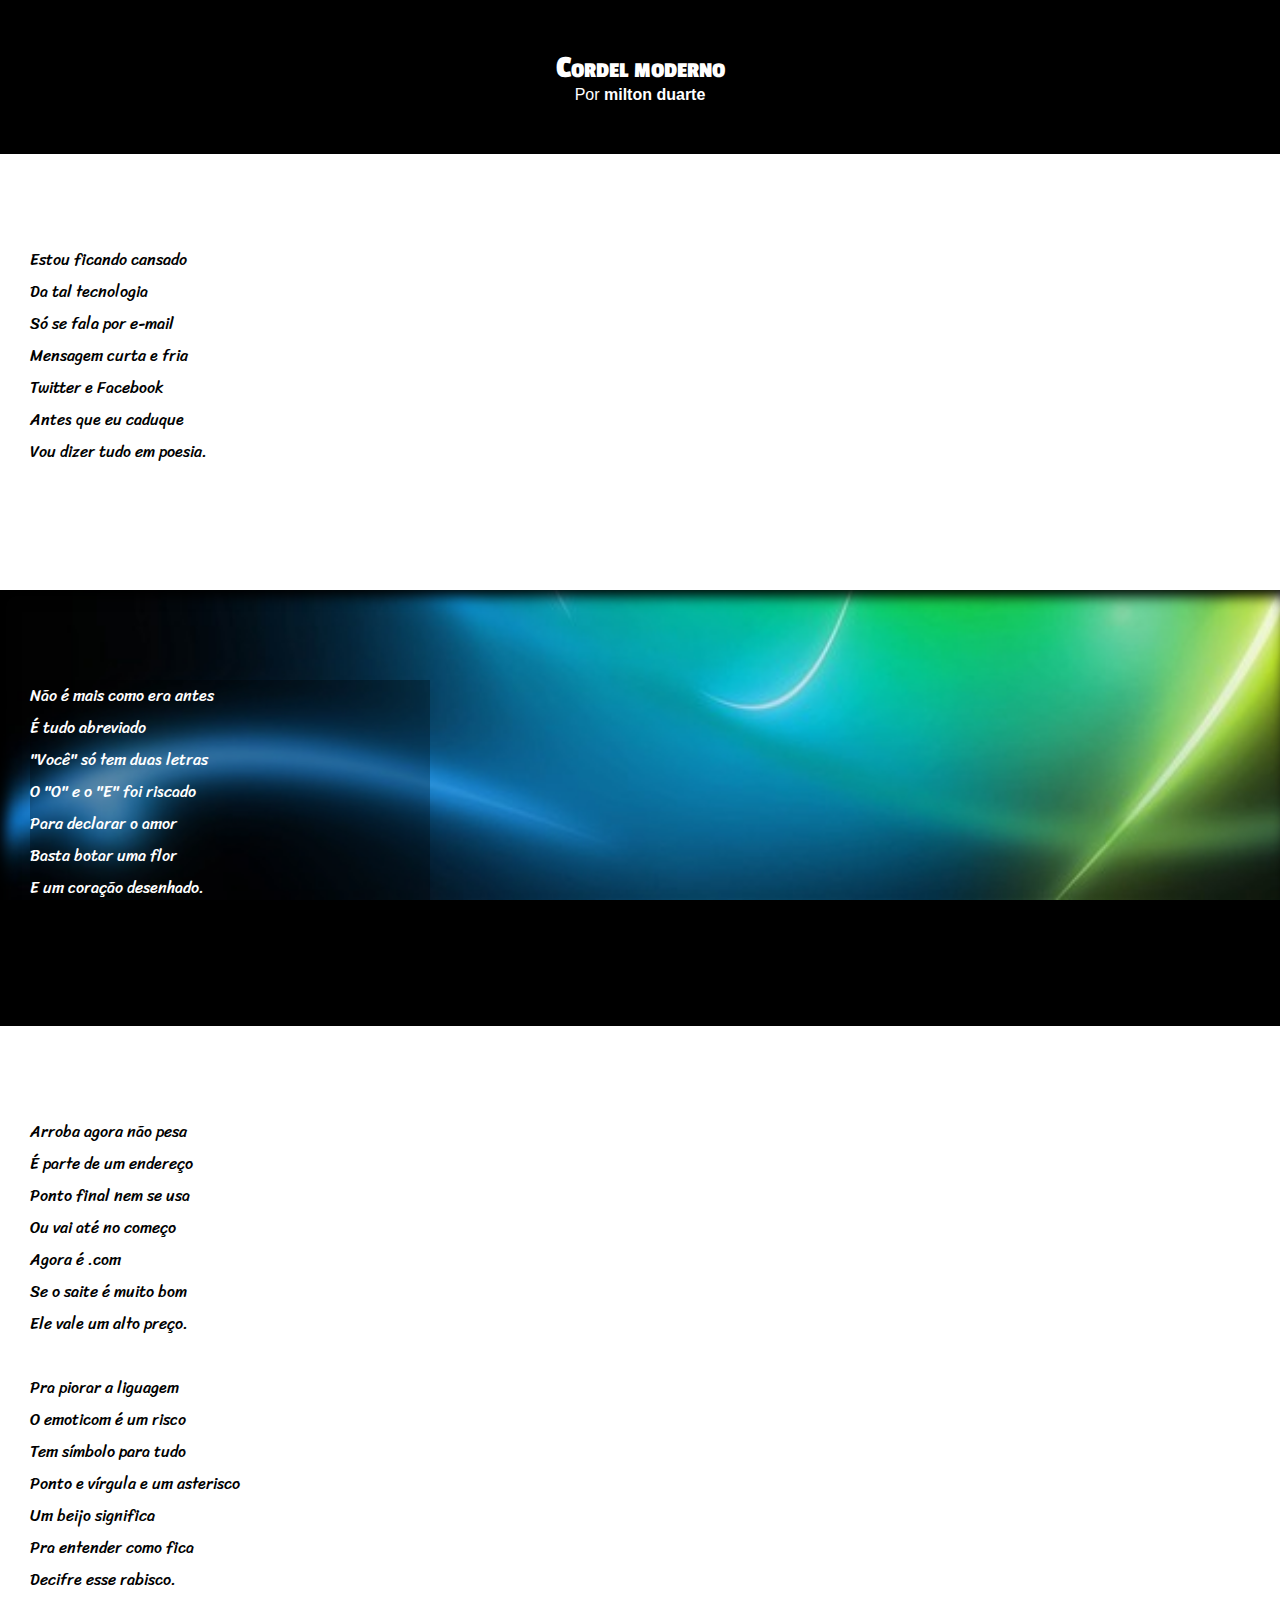
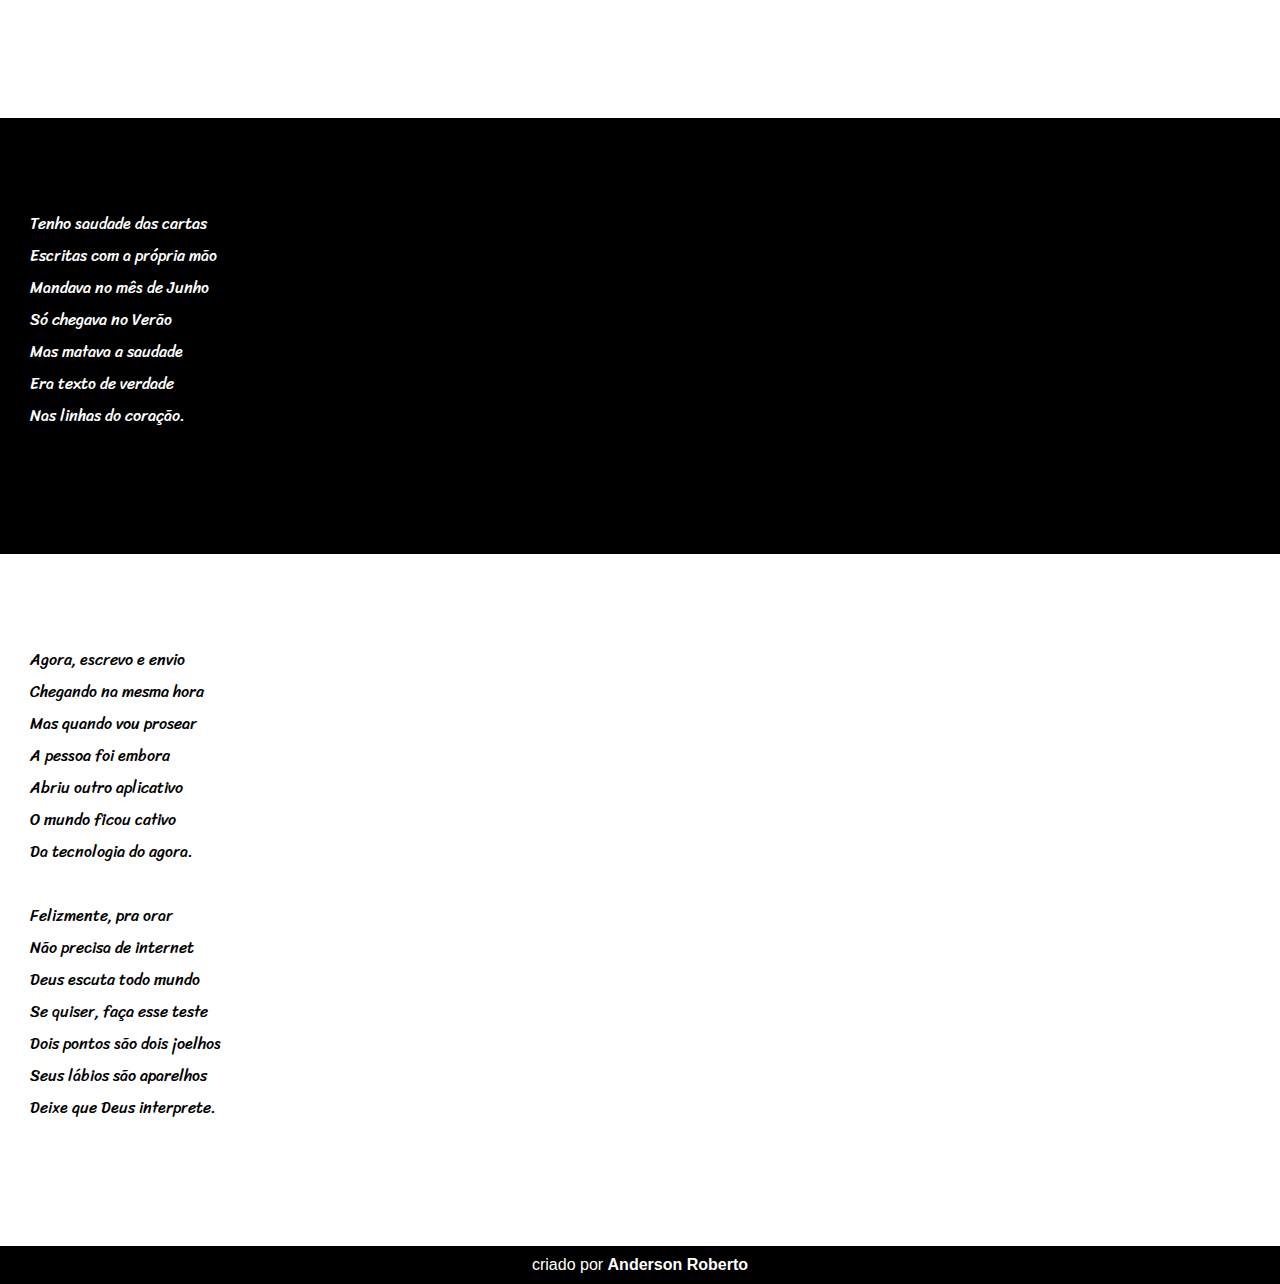
<file: desafios/d012/index.html>
<!DOCTYPE html>
<html lang="pt-br">
<head>
    <meta charset="UTF-8">
    <meta name="viewport" content="width=device-width, initial-scale=1.0">
    <title>Cordel Moderno</title>
    <link rel="stylesheet" href="estilo/style.css">
</head>
<body>

    <header>
        <h1>Cordel moderno</h1>
        <p>
            Por <a href="https://www.recantodasletras.com.br/poesias/3186743" target="_blank">milton duarte</a>
        </p>
    </header>
    <main>

        <section class="normal">
            <p>
                Estou ficando cansado <br>
                Da tal tecnologia <br>
                Só se fala por e-mail <br>
                Mensagem curta e fria <br>
                Twitter e Facebook <br>
                Antes que eu caduque <br>
                Vou dizer tudo em poesia.
            </p>
        </section>
    
        <section class="imagem" id="img01">
            <p>
                Não é mais como era antes <br>
                É tudo abreviado <br>
                "Você" só tem duas letras <br>
                O "O" e o "E" foi riscado <br>
                Para declarar o amor <br>
                Basta botar uma flor <br>
                E um coração desenhado.
            </p>
        </section>        

        <section class="normal">
            <p>
                Arroba agora não pesa <br>
                É parte de um endereço <br>
                Ponto final nem se usa <br>
                Ou vai até no começo <br>
                Agora é .com <br>
                Se o saite é muito bom <br>
                Ele vale um alto preço.
            </p>

            <p>
                Pra piorar a liguagem <br>
                O emoticom é um risco <br>
                Tem símbolo para tudo <br>
                Ponto e vírgula e um asterisco <br>
                Um beijo significa <br>
                Pra entender como fica <br>
                Decifre esse rabisco.
            </p>
        </section>        

        <section class="imagem" id="img02">
            <p>
                Tenho saudade das cartas <br>
                Escritas com a própria mão <br>
                Mandava no mês de Junho <br>
                Só chegava no Verão <br>
                Mas matava a saudade <br>
                Era texto de verdade <br>
                Nas linhas do coração.
            </p>
        </section>        

        <section class="normal">
            <p>
                Agora, escrevo e envio <br>
                Chegando na mesma hora <br>
                Mas quando vou prosear <br>
                A pessoa foi embora <br>
                Abriu outro aplicativo <br>
                O mundo ficou cativo <br>
                Da tecnologia do agora.
            </p>

            <p>
                Felizmente, pra orar <br>
                Não precisa de internet <br>
                Deus escuta todo mundo <br>
                Se quiser, faça esse teste <br>
                Dois pontos são dois joelhos <br>
                Seus lábios são aparelhos <br>
                Deixe que Deus interprete.
            </p>
        </section>

    </main>
    <footer>
        criado por <a href="https://github.com/anderson190593" target="_blank">Anderson Roberto</a>
    </footer>
    
</body>
</html>
</file>
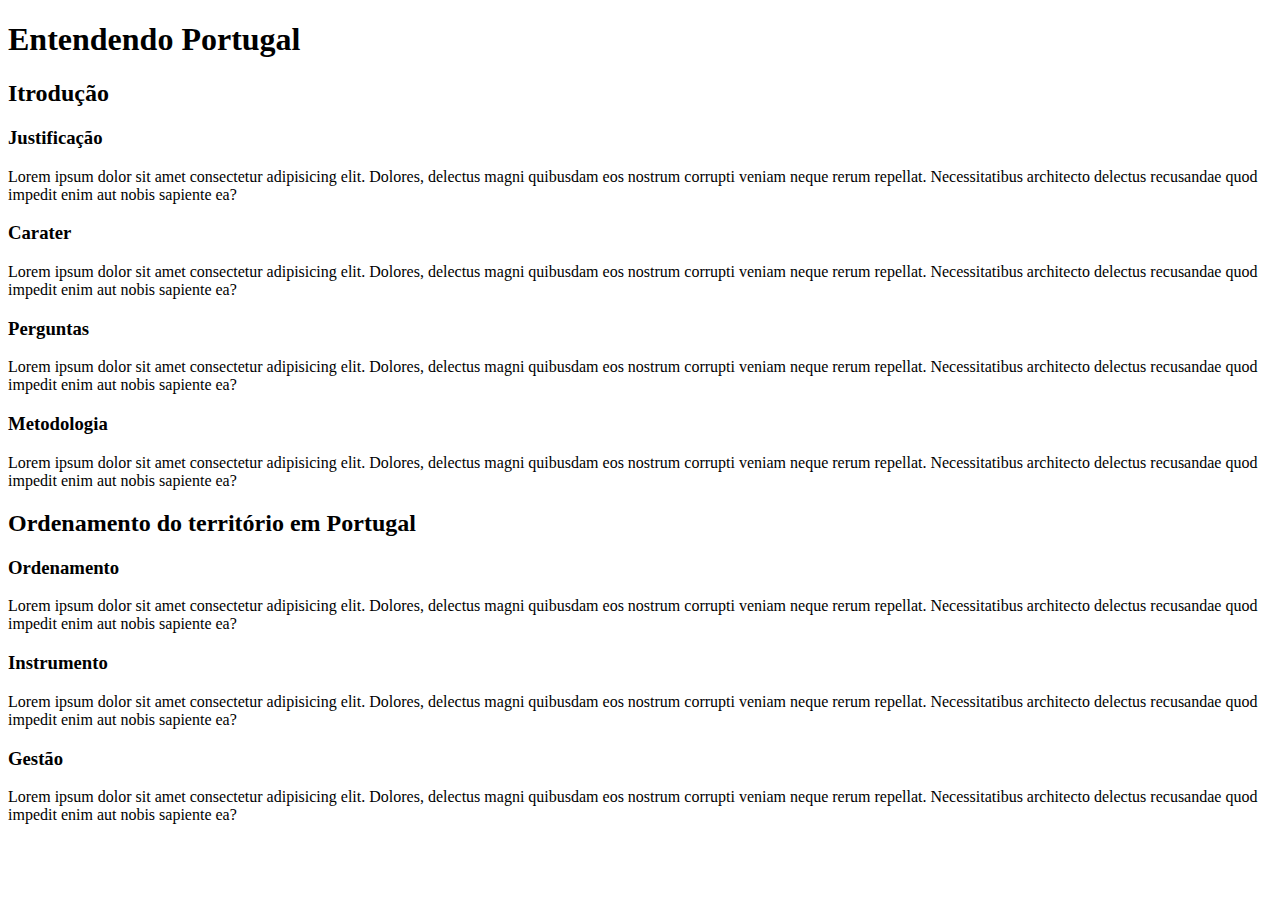
<file: exercicios/ex001/index.html>
<!DOCTYPE html>
<html lang="pt-br">
<head>
    <meta charset="UTF-8">
    <meta name="viewport" content="width=device-width, initial-scale=1.0">
    <title>herarquia de titulos</title>
</head>
<body>
    <h1>Entendendo Portugal</h1>
    <h2>Itrodução</h2>
    <h3>Justificação</h3>
    <p>Lorem ipsum dolor sit amet consectetur adipisicing elit. Dolores, delectus magni quibusdam eos nostrum corrupti veniam neque rerum repellat. Necessitatibus architecto delectus recusandae quod impedit enim aut nobis sapiente ea?</p>
    <h3>Carater</h3>
    <p>Lorem ipsum dolor sit amet consectetur adipisicing elit. Dolores, delectus magni quibusdam eos nostrum corrupti veniam neque rerum repellat. Necessitatibus architecto delectus recusandae quod impedit enim aut nobis sapiente ea?</p>
    <h3>Perguntas</h3>
    <p>Lorem ipsum dolor sit amet consectetur adipisicing elit. Dolores, delectus magni quibusdam eos nostrum corrupti veniam neque rerum repellat. Necessitatibus architecto delectus recusandae quod impedit enim aut nobis sapiente ea?</p>
    <h3>Metodologia</h3>
    <p>Lorem ipsum dolor sit amet consectetur adipisicing elit. Dolores, delectus magni quibusdam eos nostrum corrupti veniam neque rerum repellat. Necessitatibus architecto delectus recusandae quod impedit enim aut nobis sapiente ea?</p>
    <h2>Ordenamento do território em Portugal</h2>
    <h3>Ordenamento</h3>
    <p>Lorem ipsum dolor sit amet consectetur adipisicing elit. Dolores, delectus magni quibusdam eos nostrum corrupti veniam neque rerum repellat. Necessitatibus architecto delectus recusandae quod impedit enim aut nobis sapiente ea?</p>
    <h3>Instrumento</h3>
    <p>Lorem ipsum dolor sit amet consectetur adipisicing elit. Dolores, delectus magni quibusdam eos nostrum corrupti veniam neque rerum repellat. Necessitatibus architecto delectus recusandae quod impedit enim aut nobis sapiente ea?</p>
    <h3>Gestão</h3>
    <p>Lorem ipsum dolor sit amet consectetur adipisicing elit. Dolores, delectus magni quibusdam eos nostrum corrupti veniam neque rerum repellat. Necessitatibus architecto delectus recusandae quod impedit enim aut nobis sapiente ea?</p>
</body>
</html>
</file>
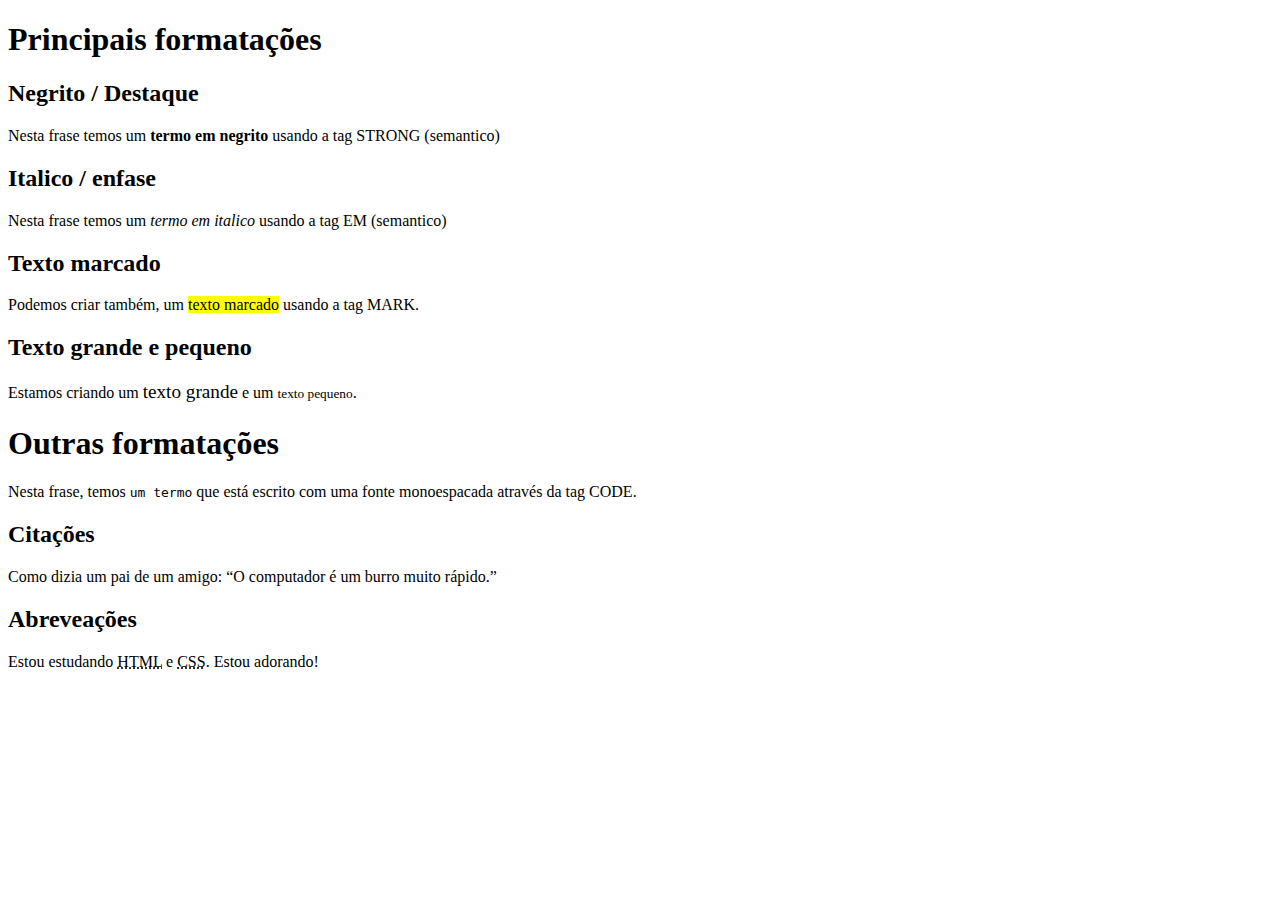
<file: exercicios/ex008/index.html>
<!DOCTYPE html>
<html lang="pt-br">
<head>
    <meta charset="UTF-8">
    <meta name="viewport" content="width=device-width, initial-scale=1.0">
    <title>Formação de textos</title>
</head>
<body>
    <!-- Exercício 8 -->
    <h1>Principais formatações</h1>
    <h2>Negrito / Destaque</h2>
        <p>Nesta frase temos um <strong>termo em negrito</strong> usando a tag STRONG (semantico)</p>
    <h2>Italico / enfase</h2>
        <p>Nesta frase temos um <em>termo em italico</em> usando a tag EM (semantico)</p>
    <h2>Texto marcado</h2>
        <p>Podemos criar também, um <mark>texto marcado</mark> usando a tag MARK.</p>
    <h2>Texto grande e pequeno</h2>
        <p>Estamos criando um <big>texto grande</big> e um <small>texto pequeno</small>.</p>
    
    <!-- Exercício 9 -->
    <h1>Outras formatações</h1>
    <p>Nesta frase, temos <code>um termo</code> que está escrito com uma fonte monoespacada através da tag CODE.</p>
    <h2>Citações</h2>
    <p>Como dizia um pai de um amigo: <q>O computador é um burro muito rápido.</q></p>
    <h2>Abreveações</h2>
    <p>Estou estudando <abbr title="Hyper Text Markup Language">HTML</abbr> e <abbr title="Cascading Style Sheets">CSS</abbr>. Estou adorando!</p>
</body>
</html>
</file>
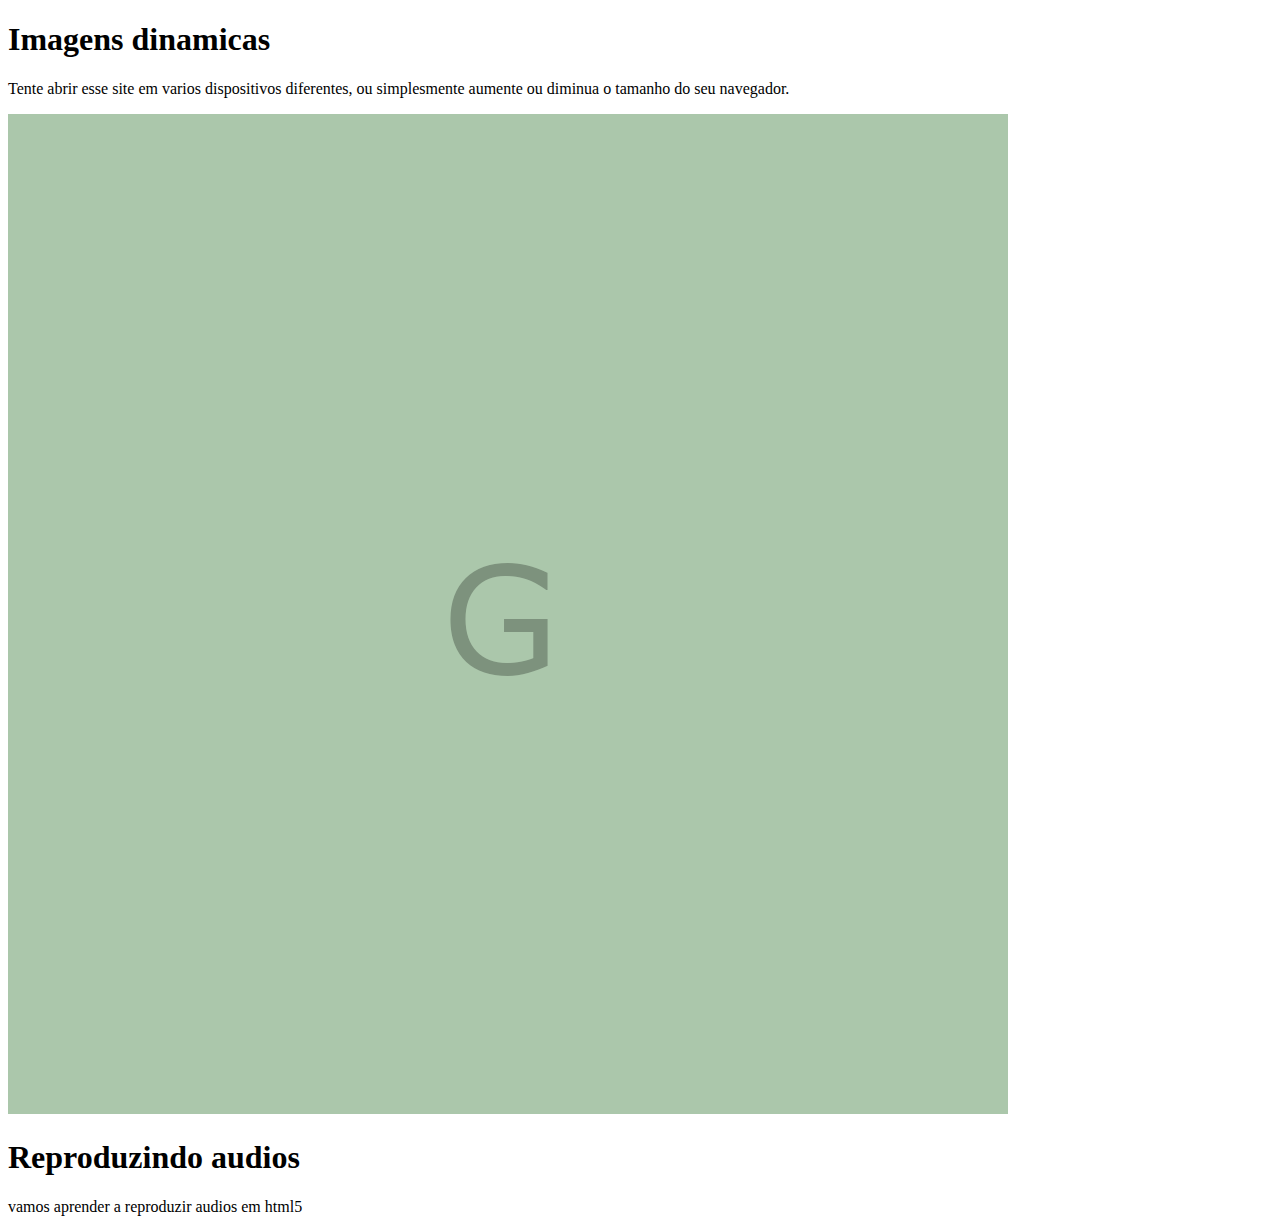
<file: exercicios/ex011/index.html>
<!DOCTYPE html>
<html lang="pt-br">
<head>
    <meta charset="UTF-8">
    <meta name="viewport" content="width=device-width, initial-scale=1.0">
    <title>Midia em html5</title>
</head>
<body>
    <h1>Imagens dinamicas</h1>
    <p>Tente abrir esse site em varios dispositivos diferentes, ou simplesmente aumente ou diminua o tamanho do seu navegador.</p>
    <picture>
        <source media="(max-width: 750px)" srcset="imagens/foto-p.png" type="image/png">
        <source media="(max-width: 1050px)" srcset="imagens/foto-m.png" type="image/png">
        <img src="imagens/foto-g.png" alt="imagem flexivel">
    </picture>

    <h1>Reproduzindo audios</h1>
    <p>vamos aprender a reproduzir audios em html5</p>
    
</body>
</html>
</file>
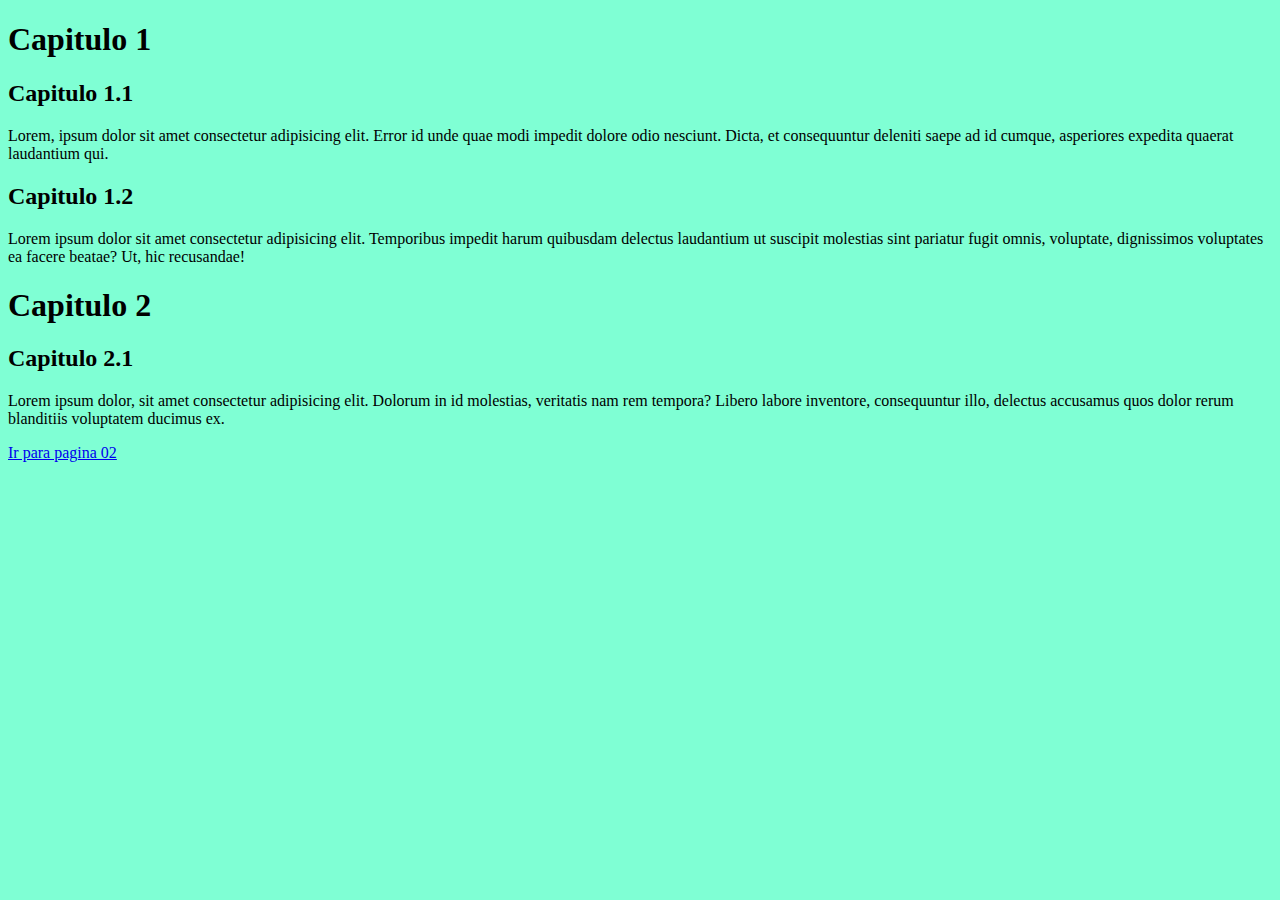
<file: exercicios/ex013/index.html>
<!DOCTYPE html>
<html lang="pt-br">
<head>
    <meta charset="UTF-8">
    <meta name="viewport" content="width=device-width, initial-scale=1.0">
    <title>Estilos externos</title>
    <link rel="stylesheet" href="style.css">
</head>
<body>
    <h1>Capitulo 1</h1>
    <h2>Capitulo 1.1</h2>
    <p>Lorem, ipsum dolor sit amet consectetur adipisicing elit. Error id unde quae modi impedit dolore odio nesciunt. Dicta, et consequuntur deleniti saepe ad id cumque, asperiores expedita quaerat laudantium qui.</p>
    <h2>Capitulo 1.2</h2>
    <p>Lorem ipsum dolor sit amet consectetur adipisicing elit. Temporibus impedit harum quibusdam delectus laudantium ut suscipit molestias sint pariatur fugit omnis, voluptate, dignissimos voluptates ea facere beatae? Ut, hic recusandae!</p>
    <h1>Capitulo 2</h1>
    <h2>Capitulo 2.1</h2>
    <p>Lorem ipsum dolor, sit amet consectetur adipisicing elit. Dolorum in id molestias, veritatis nam rem tempora? Libero labore inventore, consequuntur illo, delectus accusamus quos dolor rerum blanditiis voluptatem ducimus ex.</p>
    <p><a href="pagina02.html">Ir para pagina 02</a></p>
</body>
</html>
</file>
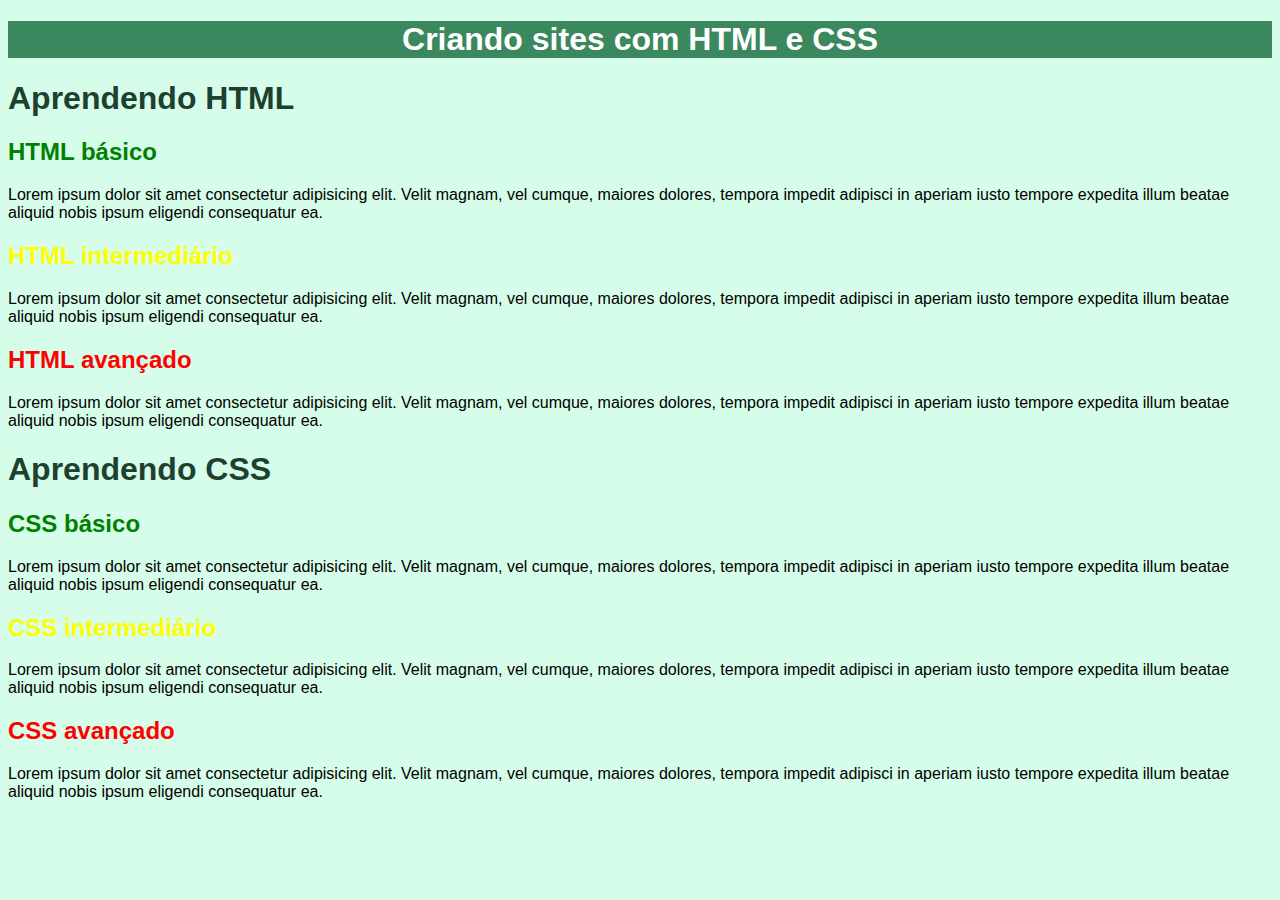
<file: exercicios/ex016/index.html>
<!DOCTYPE html>
<html lang="pt-br">
<head>
    <meta charset="UTF-8">
    <meta name="viewport" content="width=device-width, initial-scale=1.0">
    <title>Seletores personalizados</title>
    <link rel="stylesheet" href="style.css">
</head>
<body>
    <h1 id="principal">Criando sites com HTML e CSS</h1>
    <h1>Aprendendo HTML</h1>
    <h2 class="basico">HTML básico</h2>
    <p>Lorem ipsum dolor sit amet consectetur adipisicing elit. Velit magnam, vel cumque, maiores dolores, tempora impedit adipisci in aperiam iusto tempore expedita illum beatae aliquid nobis ipsum eligendi consequatur ea.</p>
    <h2 class="intermediario">HTML intermediário</h2>
    <p>Lorem ipsum dolor sit amet consectetur adipisicing elit. Velit magnam, vel cumque, maiores dolores, tempora impedit adipisci in aperiam iusto tempore expedita illum beatae aliquid nobis ipsum eligendi consequatur ea.</p>
    <h2 class="avancado">HTML avançado</h2>
    <p>Lorem ipsum dolor sit amet consectetur adipisicing elit. Velit magnam, vel cumque, maiores dolores, tempora impedit adipisci in aperiam iusto tempore expedita illum beatae aliquid nobis ipsum eligendi consequatur ea.</p>
    <h1>Aprendendo CSS</h1>
    <h2 class="basico">CSS básico</h2>
    <p>Lorem ipsum dolor sit amet consectetur adipisicing elit. Velit magnam, vel cumque, maiores dolores, tempora impedit adipisci in aperiam iusto tempore expedita illum beatae aliquid nobis ipsum eligendi consequatur ea.</p>
    <h2 class="intermediario">CSS intermediário</h2>
    <p>Lorem ipsum dolor sit amet consectetur adipisicing elit. Velit magnam, vel cumque, maiores dolores, tempora impedit adipisci in aperiam iusto tempore expedita illum beatae aliquid nobis ipsum eligendi consequatur ea.</p>
    <h2 class="avancado">CSS avançado</h2>
    <p>Lorem ipsum dolor sit amet consectetur adipisicing elit. Velit magnam, vel cumque, maiores dolores, tempora impedit adipisci in aperiam iusto tempore expedita illum beatae aliquid nobis ipsum eligendi consequatur ea.</p>
    
</body>
</html>
</file>
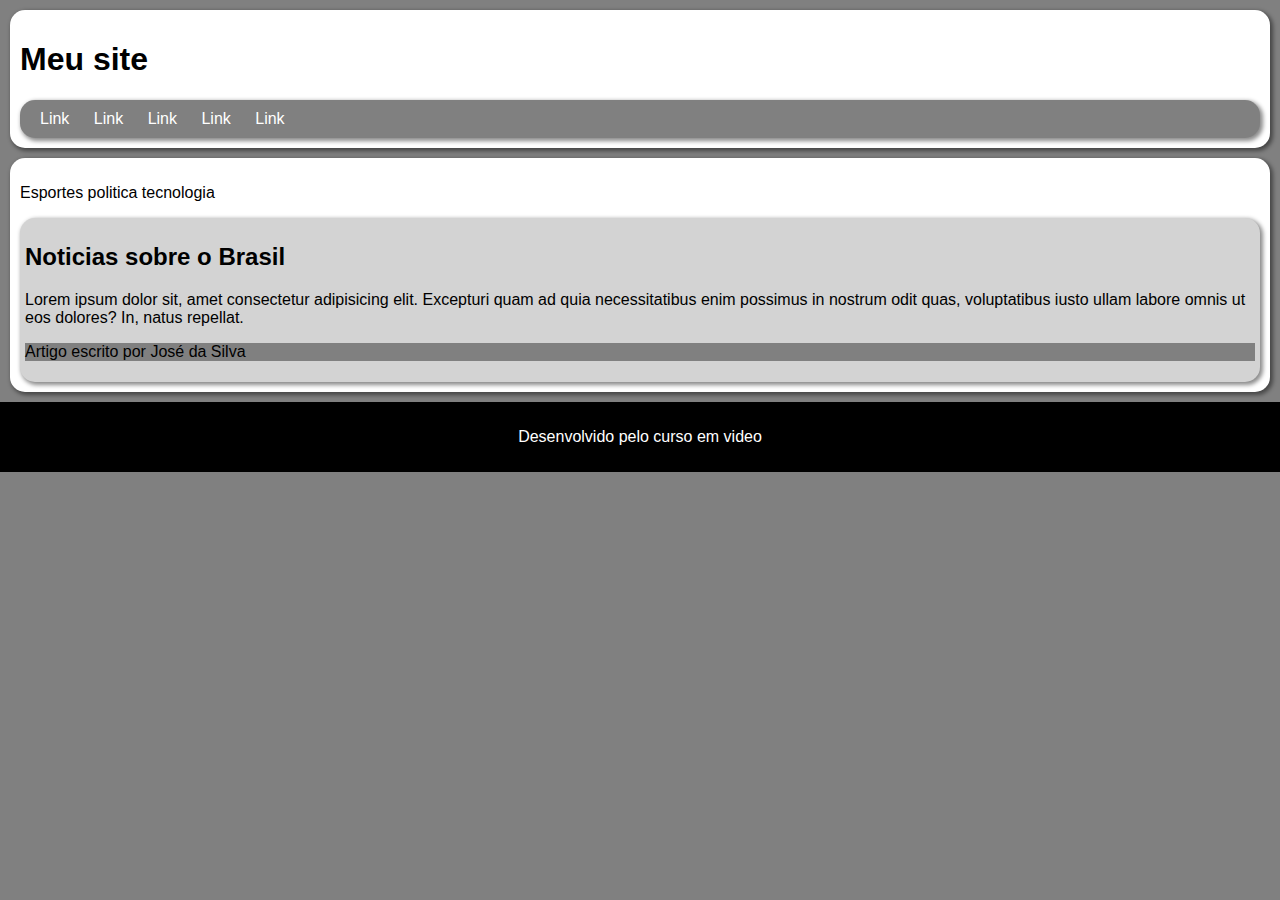
<file: exercicios/ex020/index.html>
<!DOCTYPE html>
<html lang="pt-br">
<head>
    <meta charset="UTF-8">
    <meta name="viewport" content="width=device-width, initial-scale=1.0">
    <title>Grouping tags</title>
    <link rel="stylesheet" href="style.css">
</head>
<body>

    <header>
        <h1>Meu site</h1>
        <nav>
            <a href="#">Link</a>
            <a href="#">Link</a>
            <a href="#">Link</a>
            <a href="#">Link</a>
            <a href="#">Link</a>
        </nav>
    </header>

    <main>
        <section>
            <p>Esportes politica tecnologia</p>
        </section>
        <section>
            <article>
                <h2>Noticias sobre o Brasil</h2>
                <p>Lorem ipsum dolor sit, amet consectetur adipisicing elit. Excepturi quam ad quia necessitatibus enim possimus in nostrum odit quas, voluptatibus iusto ullam labore omnis ut eos dolores? In, natus repellat.</p>
                <aside>
                    <p>Artigo escrito por José da Silva</p>
                </aside>
            </article>
        </section>
    </main>

    <footer>
        <p>Desenvolvido pelo curso em video</p>
    </footer>
</body>
</html>
</file>
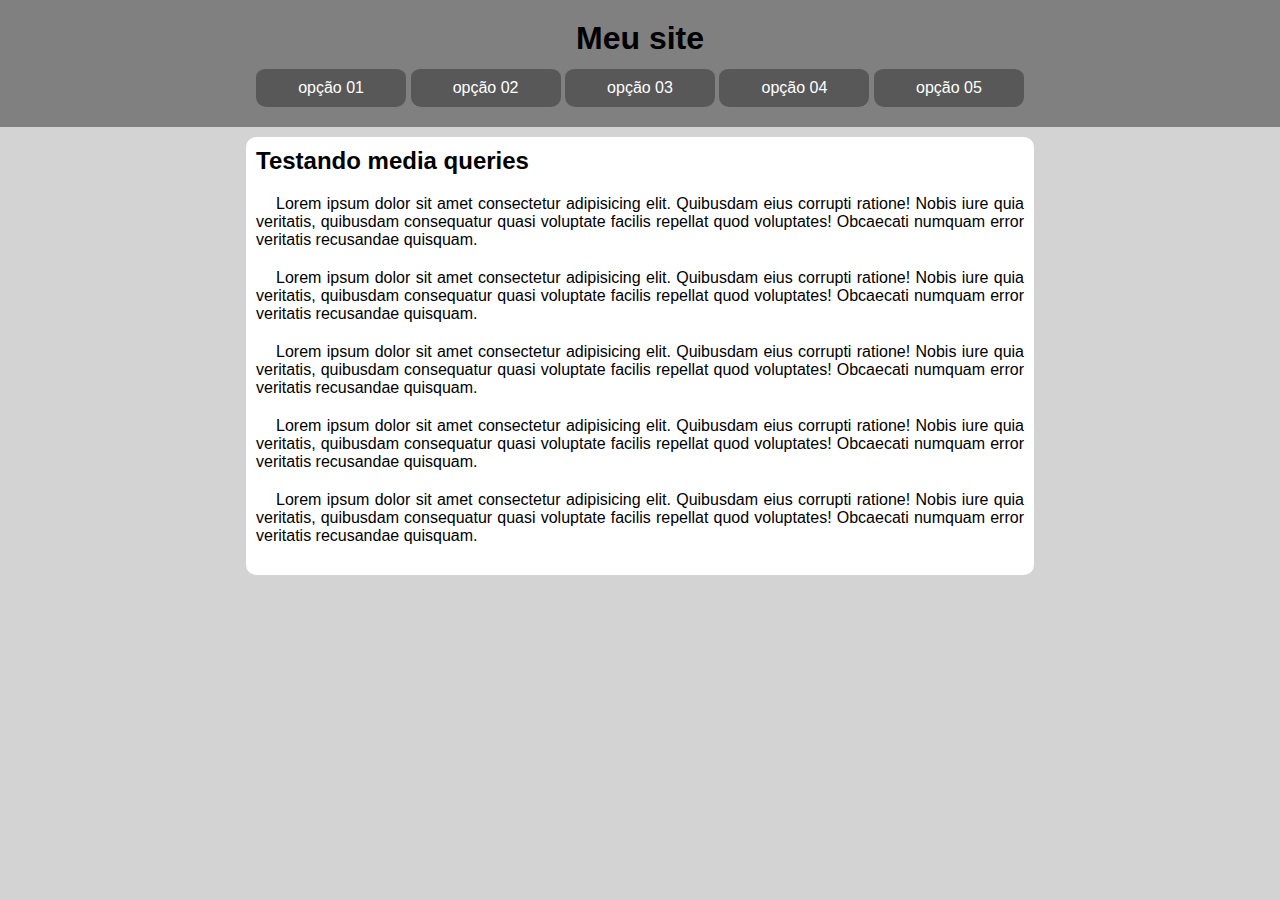
<file: exercicios/mq005/index.html>
<!DOCTYPE html>
<html lang="pt-br">
<head>
    <meta charset="UTF-8">
    <meta name="viewport" content="width=device-width, initial-scale=1.0">
    <title>Menu responsivo</title>    
    <link rel="stylesheet" href="https://fonts.googleapis.com/css2?family=Material+Symbols+Outlined:opsz,wght,FILL,GRAD@20..48,100..700,0..1,-50..200" />
    <link rel="stylesheet" href="estilo/style.css">
    <link rel="stylesheet" href="estilo/media-query.css">
</head>
<body onresize="mudouTamanho()">

    <header>
        <h1>Meu site</h1>
        <span id="burguer" class="material-symbols-outlined" onclick="clickMenu()">menu</span>
        <menu id="itens">
            <ul>
                <li><a href="#">opção 01</a></li>                
                <li><a href="#">opção 02</a></li>
                <li><a href="#">opção 03</a></li>
                <li><a href="#">opção 04</a></li>
                <li><a href="#">opção 05</a></li>
            </ul>
        </menu>
    </header>

    <main>
        <article>

        <h2>Testando media queries</h2>

        <p>Lorem ipsum dolor sit amet consectetur adipisicing elit. Quibusdam eius corrupti ratione! Nobis iure quia veritatis, quibusdam consequatur quasi voluptate facilis repellat quod voluptates! Obcaecati numquam error veritatis recusandae quisquam.</p>

        <p>Lorem ipsum dolor sit amet consectetur adipisicing elit. Quibusdam eius corrupti ratione! Nobis iure quia veritatis, quibusdam consequatur quasi voluptate facilis repellat quod voluptates! Obcaecati numquam error veritatis recusandae quisquam.</p>

        <p>Lorem ipsum dolor sit amet consectetur adipisicing elit. Quibusdam eius corrupti ratione! Nobis iure quia veritatis, quibusdam consequatur quasi voluptate facilis repellat quod voluptates! Obcaecati numquam error veritatis recusandae quisquam.</p>

        <p>Lorem ipsum dolor sit amet consectetur adipisicing elit. Quibusdam eius corrupti ratione! Nobis iure quia veritatis, quibusdam consequatur quasi voluptate facilis repellat quod voluptates! Obcaecati numquam error veritatis recusandae quisquam.</p>

        <p>Lorem ipsum dolor sit amet consectetur adipisicing elit. Quibusdam eius corrupti ratione! Nobis iure quia veritatis, quibusdam consequatur quasi voluptate facilis repellat quod voluptates! Obcaecati numquam error veritatis recusandae quisquam.</p>

        </article>
    </main>

    <script>

        function mudouTamanho() {
            if (window.innerWidth >= 768) {
                itens.style.display = 'block'
            } else {
                itens.style.display = 'none'
            }
        }

        function clickMenu() {
            if (itens.style.display == 'block') {
                itens.style.display = 'none'
            }   else {
                itens.style.display = 'block'
            }
        }

    </script>
    
</body>
</html>
</file>
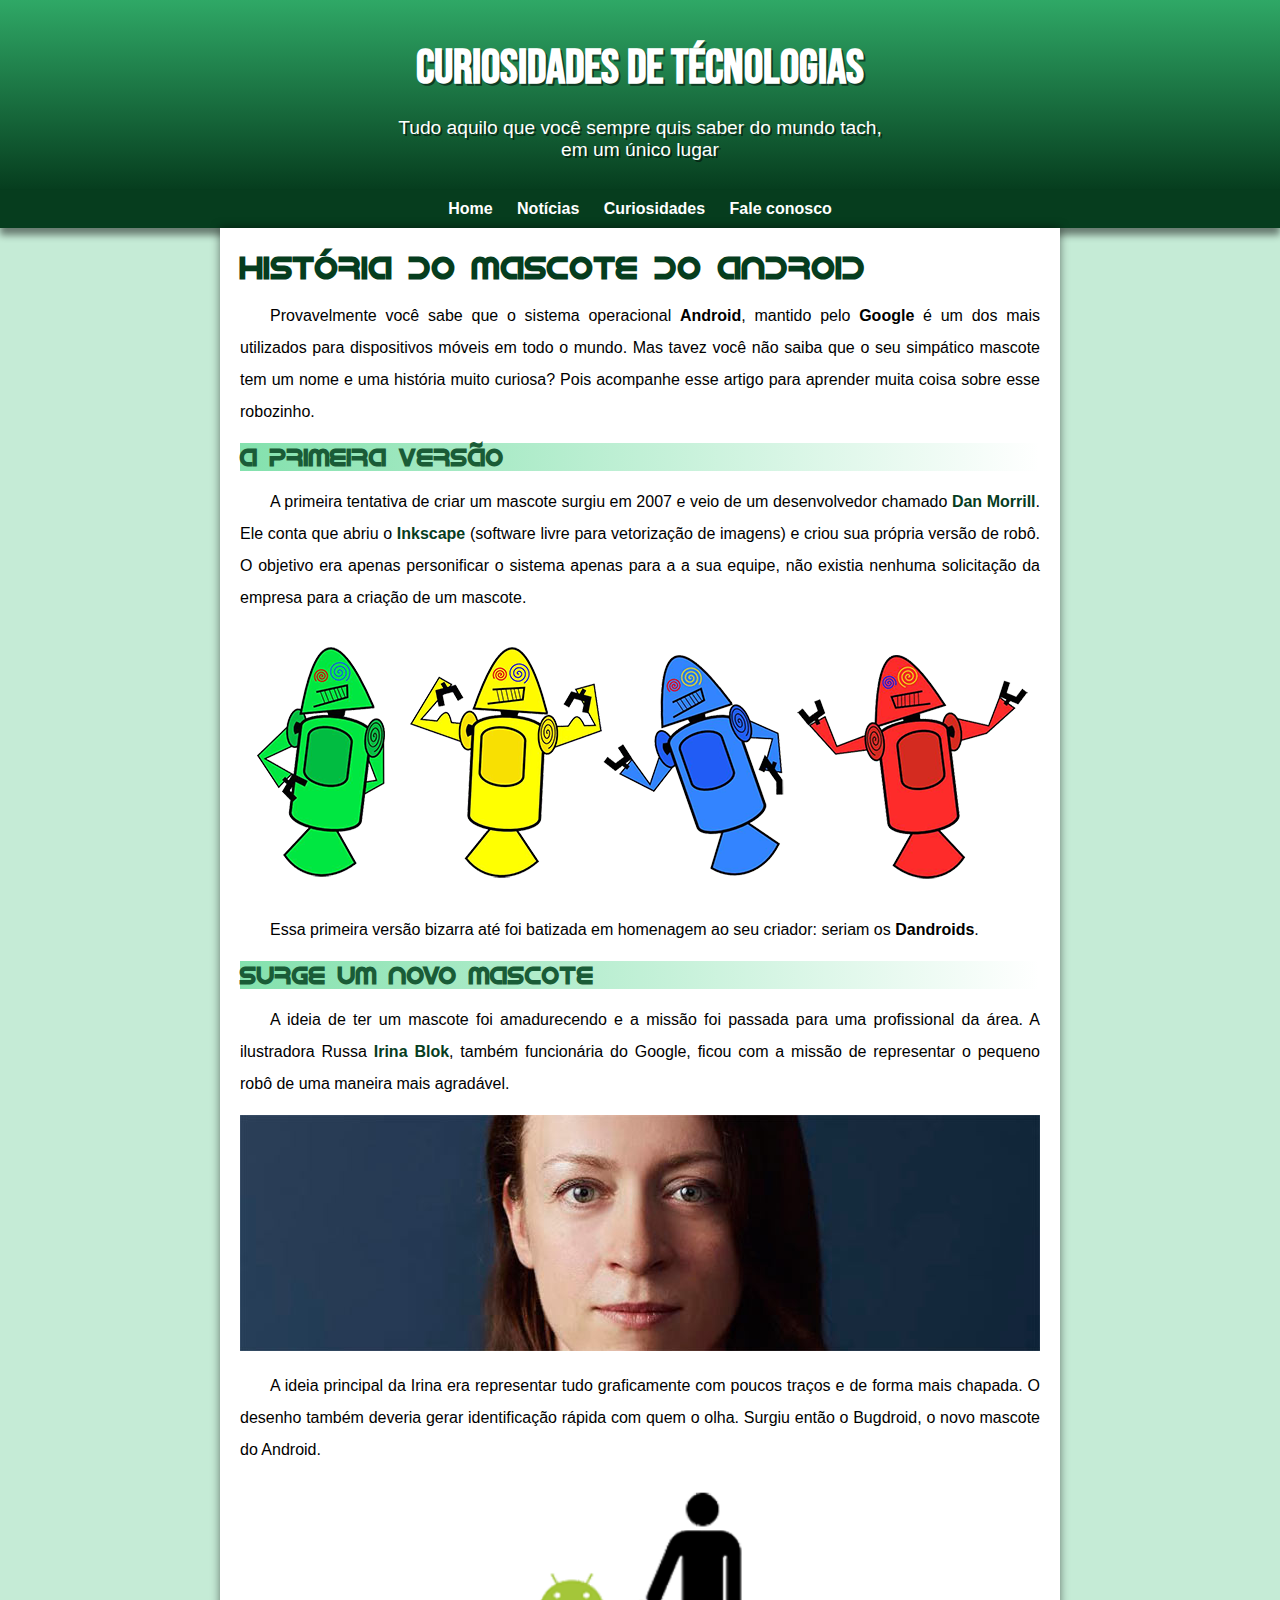
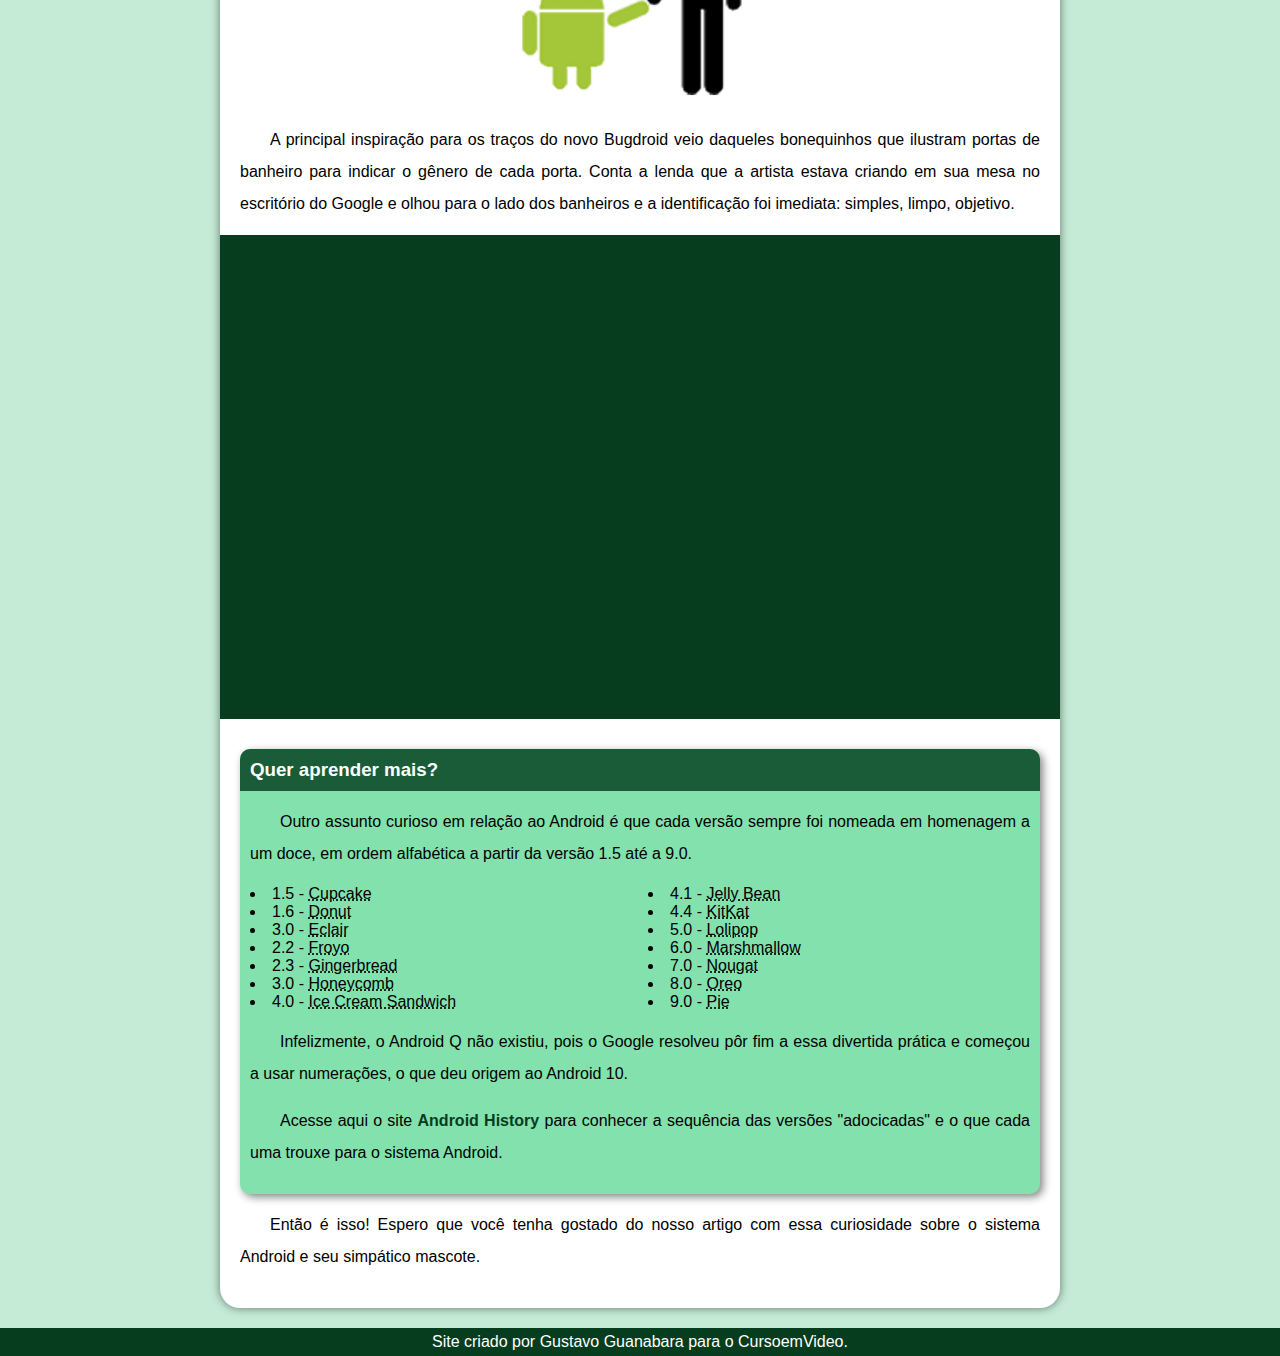
<file: desafios/d010/android.html>
<!DOCTYPE html>
<html lang="pt-br">
<head>
    <meta charset="UTF-8">
    <meta name="viewport" content="width=device-width, initial-scale=1.0">
    <title>Como surgiu o mascote do android</title>
    <link rel="shortcut icon" href="imagens/favicon.ico" type="image/x-icon">
    <link rel="stylesheet" href="estilo/style.css">
</head>
<body>
    <header>
        <h1>Curiosidades de técnologias</h1>
        <p>Tudo aquilo que você sempre quis saber do mundo tach, em um único lugar</p>
    </header>
    <nav>
        <a href="#">Home</a>
        <a href="#">Notícias</a>
        <a href="#">Curiosidades</a>
        <a href="#">Fale conosco</a>
    </nav>
    <main>
        <article>
            <h1>História do Mascote do Android</h1>

            <p>Provavelmente você sabe que o sistema operacional <strong>Android</strong>, mantido pelo <strong>Google</strong> é um dos mais utilizados para dispositivos móveis em todo o mundo. Mas tavez você não saiba que o seu simpático mascote tem um nome e uma história muito curiosa? Pois acompanhe esse artigo para aprender muita coisa sobre esse robozinho.</p>

            <h2>A primeira versão</h2>

            <p>A primeira tentativa de criar um mascote surgiu em 2007 e veio de um desenvolvedor chamado <a href="https://androidcommunity.com/dan-morrill-shows-us-the-android-mascot-that-almost-was-20130103/" target="_blank">Dan Morrill</a>. Ele conta que abriu o <a href="https://inkscape.org/pt-br/" target="_blank">Inkscape</a> (software livre para vetorização de imagens) e criou sua própria versão de robô. O objetivo era apenas personificar o sistema apenas para a a sua equipe, não existia nenhuma solicitação da empresa para a criação de um mascote.</p>

            <picture>
                <source media="(max-width: 600px)" srcset="imagens/dan-droids-pq.png">
                <img src="imagens/dan-droids.png" alt="Primeiro mascote do android">
            </picture>

            <p>Essa primeira versão bizarra até foi batizada em homenagem ao seu criador: seriam os <strong>Dandroids</strong>.</p>

            <h2>Surge um novo mascote</h2>

            <p>A ideia de ter um mascote foi amadurecendo e a missão foi passada para uma profissional da área. A ilustradora Russa <a href="https://www.irinablok.com/android" target="_blank">Irina Blok</a>, também funcionária do Google, ficou com a missão de representar o pequeno robô de uma maneira mais agradável.</p>

            <picture>
                <source media="(max-width: 600px)" srcset="imagens/irina-blok-pq.png">
                <img src="imagens/irina-blok.jpg" alt="Irina Block criadora do android">
            </picture>

            <p>A ideia principal da Irina era representar tudo graficamente com poucos traços e de forma mais chapada. O desenho também deveria gerar identificação rápida com quem o olha. Surgiu então o Bugdroid, o novo mascote do Android.</p>

            <picture>
                <img src="imagens/bugdroid.png" class="pequena" alt="Bugdroid">
            </picture>

            <p>A principal inspiração para os traços do novo Bugdroid veio daqueles bonequinhos que ilustram portas de banheiro para indicar o gênero de cada porta. Conta a lenda que a artista estava criando em sua mesa no escritório do Google e olhou para o lado dos banheiros e a identificação foi imediata: simples, limpo, objetivo.</p>

            <div class="video">
                <iframe width="560" height="315" src="https://www.youtube.com/embed/l2UDgpLz20M?si=p6SWvE6v7T8P2bR9" title="YouTube video player" frameborder="0" allow="accelerometer; autoplay; clipboard-write; encrypted-media; gyroscope; picture-in-picture; web-share" referrerpolicy="strict-origin-when-cross-origin" allowfullscreen></iframe>
            </div>
            
            <aside>
                <h3>Quer aprender mais?</h3>
                <p>Outro assunto curioso em relação ao Android é que cada versão sempre foi nomeada em homenagem a um doce, em ordem alfabética a partir da versão 1.5 até a 9.0.</p>
                <ul>
                    <li>1.5 - <abbr title="Bolo de copo">Cupcake</abbr></li>
                    <li>1.6 - <abbr title="Rosquinha">Donut</abbr></li>
                    <li>3.0 - <abbr title="Bomba">Eclair</abbr></li>
                    <li>2.2 - <abbr title="Iorgute congelado">Froyo</abbr></li>
                    <li>2.3 - <abbr title="Biscoito de gengibre">Gingerbread</abbr></li>
                    <li>3.0 - <abbr title="Favo de mel">Honeycomb</abbr></li>
                    <li>4.0 - <abbr title="Sanduiche de sorvete">Ice Cream Sandwich</abbr></li>
                    <li>4.1 - <abbr title="Jujuba">Jelly Bean</abbr></li>
                    <li>4.4 - <abbr title="Kit Kat">KitKat</abbr></li>
                    <li>5.0 - <abbr title="Pirulito">Lolipop</abbr></li>
                    <li>6.0 - <abbr title="Marshmallow">Marshmallow</abbr></li>
                    <li>7.0 - <abbr title="Torrene">Nougat</abbr></li>
                    <li>8.0 - <abbr title="Oreo">Oreo</abbr></li>
                    <li>9.0 - <abbr title="Torta">Pie</abbr></li>
                </ul>
                <p>Infelizmente, o Android Q não existiu, pois o Google resolveu pôr fim a essa divertida prática e começou a usar numerações, o que deu origem ao Android 10.</p>
                <p>Acesse aqui o site <a href="https://www.android.com/intl/pt-BR_br/history/" target="_blank">Android History</a> para conhecer a sequência das versões "adocicadas" e o que cada uma trouxe para o sistema Android.</p>
            </aside>

            <p>Então é isso! Espero que você tenha gostado do nosso artigo com essa curiosidade sobre o sistema Android e seu simpático mascote.</p>
        </article>
    </main>
    <footer>
        <p>Site criado por Gustavo Guanabara para o CursoemVideo.</p>
    </footer>
    
</body>
</html>
</file>
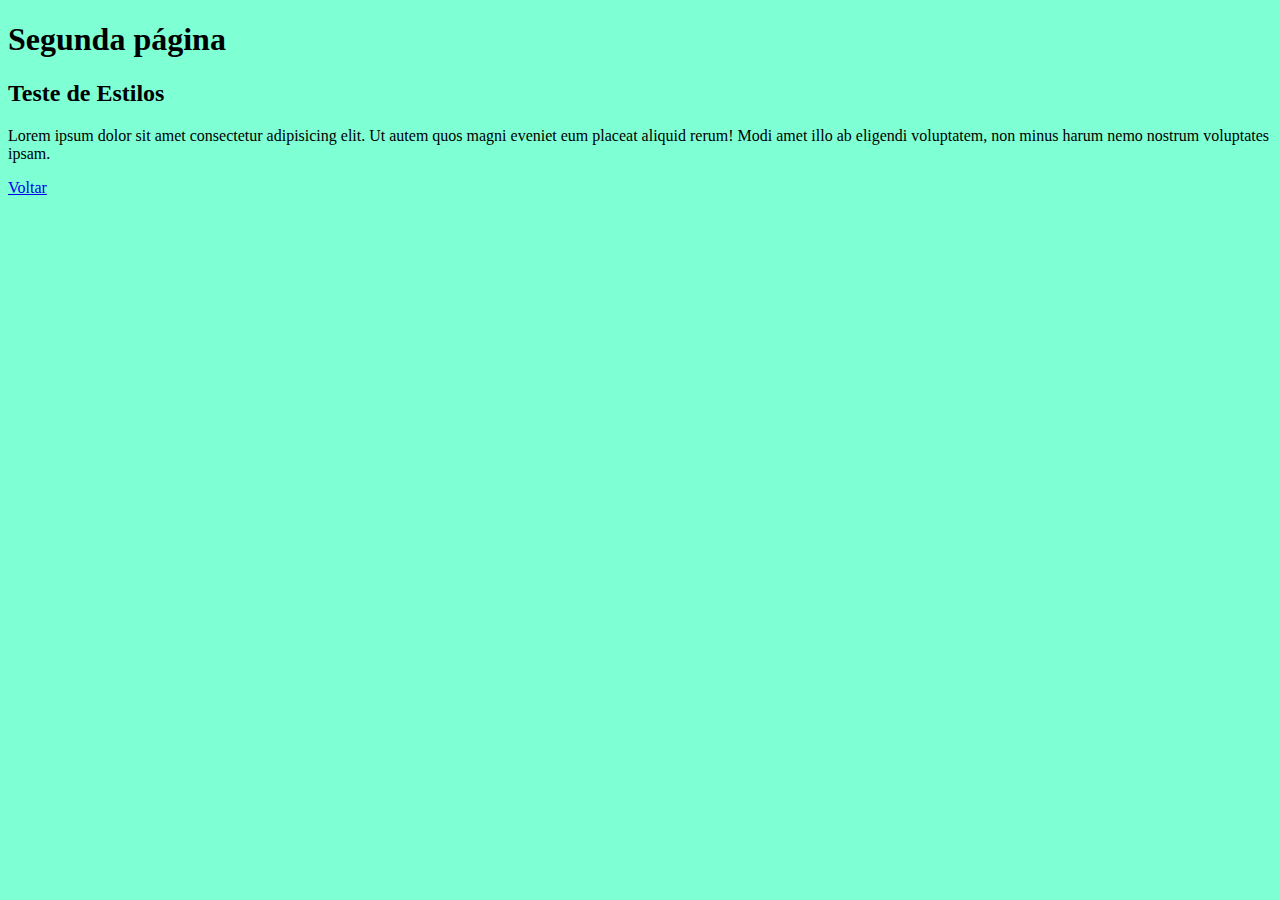
<file: exercicios/ex013/pagina02.html>
<!DOCTYPE html>
<html lang="pt-br">
<head>
    <meta charset="UTF-8">
    <meta name="viewport" content="width=device-width, initial-scale=1.0">
    <title>Segunda página</title>
    <link rel="stylesheet" href="style.css">
</head>
<body>
    <h1>Segunda página</h1>
    <h2>Teste de Estilos</h2>
    <p>Lorem ipsum dolor sit amet consectetur adipisicing elit. Ut autem quos magni eveniet eum placeat aliquid rerum! Modi amet illo ab eligendi voluptatem, non minus harum nemo nostrum voluptates ipsam.</p>
    <p><a href="index.html">Voltar</a></p>
    
</body>
</html>
</file>
<file: desafios/d012/estilo/style.css>
@charset "utf-8";

@import url('https://fonts.googleapis.com/css2?family=Passion+One&family=Sriracha&display=swap');

:root {
    --font1: Verdana, Geneva, Tahoma, sans-serif;
    --font2: "Passion One", sans-serif;
    --font3: "Sriracha", cursive;
}

* {
    margin: 0;
    padding: 0;
}

body {
    font-family: var(--font1);
    background-color: darkgray;
    min-height: 100vh;
}

header {
    background-color: black;
    color: #fff;
    text-align: center;
}

header h1 {
    font-family: var(--font2);
    padding-top: 50px;
    font-variant: small-caps;
}

header p {
    padding-bottom: 50px;
}

a {
    color: #fff;
    text-decoration: none;
    font-weight: bold;
}

a:hover {
    text-decoration: underline;
}

footer {
    background-color: black;
    color: #fff;
    text-align: center;
    padding: 10px;
}

.normal {
    background-color: #fff;
    color: black;
}

.imagem {
    background-color: black;
    color: #fff;
}

section {
    font-family: var(--font3);
    padding-top: 10vh;
    padding-bottom: 10vh;
    padding-left: 30px;
    line-height: 2em;
}

section p {
    padding-bottom: 2em;
}

section#img01 {
    background-image: url(../imagens/background001.jpg);
    background-repeat: no-repeat;
    background-position: center center;
    background-size: cover;
    background-attachment: fixed;
}

section#img02 {
    background-image: url(../imagens/background002.jpg);
    background-repeat: no-repeat;
    background-position: center center;
    background-size: cover;
    background-attachment: fixed;
}

section.imagem {
    box-shadow: inset 6px 6px 13px black;
}

.imagem p {
    width: 400px;
    background-color: rgba(0, 0, 0, 0.295);
}
</file>
<file: exercicios/ex013/style.css>
body {
    background-color: aquamarine;
}
</file>
<file: exercicios/ex016/style.css>
body {
    background-color: #d6fde9;
    font-family: Arial, Helvetica, sans-serif;
}

h1 {
    color: #1e402f;
}

#principal {
    text-align: center;
    background-color: #3c885e;
    color: #ffffff;
}

h2 {
    color: #3c885e;
}

.basico {
    color: green;
}

.intermediario {
    color: yellow;
}

.avancado {
    color: red;
}
</file>
<file: exercicios/ex020/style.css>
body {
    font-family: Arial, Helvetica, sans-serif;
    background-color: gray;
    margin: 0px;

}

header {
    background-color: #fff;
    margin: 10px;
    padding: 10px;
    border-radius: 15px;
    box-shadow: 2px 2px 4px 1px rgba(0, 0, 0, 0.459);
}
a {
    margin: 10px;
    text-decoration: none;    
    color: #fff;
}

nav {
    padding: 10px;
    background-color: gray;
    box-shadow: 2px 2px 4px 1px rgba(0, 0, 0, 0.459);
    border-radius: 15px;
}

main {
    background-color: #fff;
    margin: 10px;
    padding: 10px;
    border-radius: 15px;
    box-shadow: 2px 2px 4px 1px rgba(0, 0, 0, 0.459);
}
aside {
    background-color: grey;

}

article {
    background-color: lightgray;
    padding: 5px;
    border-radius: 15px;
    box-shadow: 2px 2px 4px 1px rgba(0, 0, 0, 0.459);
}

footer {
    background-color: black;
    color: #fff;
    text-align: center;
    margin: 10px 0px;
    padding: 10px 0px;

}
</file>
<file: exercicios/mq005/estilo/style.css>
@charset "utf-8";

* {
    font-family: Arial, Helvetica, sans-serif;
    margin: 0;
    padding: 0;
}

body {
    background-color: lightgrey;
}

header {
    padding: 10px;
    background-color: grey;
}

header h1 {
    text-align: center;
    padding: 10px;
}

span#burguer {
    background-color: rgb(66, 66, 66);
    color: #fff;
    display: block;
    padding: 10px;
    text-align: center;
    box-shadow: 1px 1px rgba(0, 0, 0, 0.541);
    border-radius: 10px;
}

span#burguer:hover {
    background-color: #fff;
    color: #000;
    cursor: pointer;
    transition: 0.5s;
}

menu {
    display: none;
}

menu ul {
    list-style: none;
}

menu a {
    display: block;
    padding: 10px;
    text-decoration: none;
    background-color: rgb(88, 88, 88);
    color: #fff;
    text-align: center;
    border-top: 2px solid grey;
    border-radius: 10px;
}

menu a:hover {
    background-color: rgb(158, 157, 157);
}

main {
    width: 90vw;
    margin: auto;
    background-color: #fff;
    border-radius: 10px;
    padding: 10px;
    margin-top: 10px;
}

article h2 {
    padding-bottom: 20px;
}

article p {
    text-align: justify;
    padding-bottom: 20px;
    text-indent: 20px;
}
</file>
<file: exercicios/mq005/estilo/media-query.css>
@charset "UTF-8";

/* Typical Device Breakpoints
pequena até 600px
celular 600 ate 768
tablet 768 ate 992
desktop 992 ate 1200
grandes acime de 1200
*/

@media screen and (min-width: 768px){

    span#burguer {
        display: none;
    }

    menu {
        display:block;
    }

    menu ul li {
        display: inline-block;
        width: 150px;
        margin-bottom: 10px;
    }

    menu ul {
        text-align: center;
        border-radius: 10px;
    }

    main {
        width: 768px;
    }
}
</file>
<file: desafios/d010/estilo/style.css>
@charset "UTF-8";

/* FONTES */
@import url('https://fonts.googleapis.com/css2?family=Bebas+Neue&display=swap');
@font-face {
    font-family: 'Android';
    src: url('../fontes/idroid.otf') format('opentype');
    font-weight: normal;
}


:root {
    --cor0: #c5ebd6;
    --cor1: #83e1ad;
    --cor2: #3ddc84;
    --cor3: #2fa866;
    --cor4: #1a5c37;
    --cor5: #063d1e;

    --fonte-padrao: Arial, Verdana, Helvetica, Sans-serif;
    --fonte-destaque: 'Bebas Neue', Arial;
    --fonte-android: 'Android', Arial;
 }

* {
    margin: 0px;
    padding: 0px;
}

body {
    background-color: var(--cor0);
    font-family: var(--fonte-padrao);
}



/* CABEÇALHO */

header {
    background-image: linear-gradient(to bottom, var(--cor3), var(--cor5));
    min-height: 150px;
    text-align: center;
    padding-top: 40px;
}

header h1 {
    color: #fff;
    font-family: var(--fonte-destaque);
    margin-bottom: 20px;
    font-size: 3em;
    text-shadow: 2px 2px 0px rgba(0, 0, 0, 0.527);
}

header p {
    color: #fff;
    font-family: var(--fonte-padrao);
    font-size: 1.2em;
    max-width: 500px;
    margin: auto;
    padding: 0 10px;
    text-shadow: 2px 2px 0px rgba(0, 0, 0, 0.527);
}

/* BARRA DE NAVEGAÇÃO */
nav {
    background-color: var(--cor5);
    padding: 10px;
    box-shadow: 0px 7px 7px rgba(0, 0, 0, 0.473);
    text-align: center;
}

nav a {
    color: #fff;
    padding: 10px;
    text-decoration: none;
    font-weight: bold;
    border-radius: 5px;
    transition-duration: 0.5s;
}

nav a:hover {
    background-color: var(--cor3);
    color: var(--cor5);
}

/* CONTEUDO PRINCIPAL */

main {
    box-shadow: 0px 0px 10px rgba(0, 0, 0, 0.507);
    padding: 20px;
    border-radius: 0px 0px 20px 20px;
    margin: auto;
    margin-bottom: 20px;
    min-width: 300px;
    max-width: 800px;
    background-color: #fff;
}

main p {
    margin: 15px 0;
    text-align: justify;
    text-indent: 30px;
    font-size: 1em;
    line-height: 2em;
}

main a {
    color: var(--cor5);
    text-decoration: none;
    font-weight: bolder;
}

main a:hover {
    color: var(--cor3);
}

main img {
    width: 100%;
}

main img.pequena {
    display: block;
    margin: auto;
    max-width: 350px;
}

main h1 {
    color: var(--cor5);
    font-family: var(--fonte-android);
}

main h2 {
    font-family: var(--fonte-android);
    color: var(--cor4);
    background-image: linear-gradient(to right, var(--cor1), transparent);
}

div.video {
    background-color: var(--cor5);
    margin: 0 -20px 30px;
    padding: 20px;
    padding-bottom: 58%;
    position: relative;
}

div.video iframe {
    position: absolute;
    top: 5%;
    left: 5%;
    height: 90%;
    width: 90%;
}

aside {
    background-color: var(--cor1);
    border-radius: 10px;
    padding: 10px;
    box-shadow: 3px 3px 8px rgba(0, 0, 0, 0.486);
}

aside ul {
    list-style-position: inside;
    columns: 2;
}

aside h3 {
    background-color: var(--cor4);
    color: #fff;
    padding: 10px;
    margin: -10px -10px 0 -10px;
    border-radius: 10px 10px 0 0;
}

/* RODAPE */

footer {
    background-color: var(--cor5);
    color: #fff;
    text-align: center;
    padding: 5px;
}
</file>
